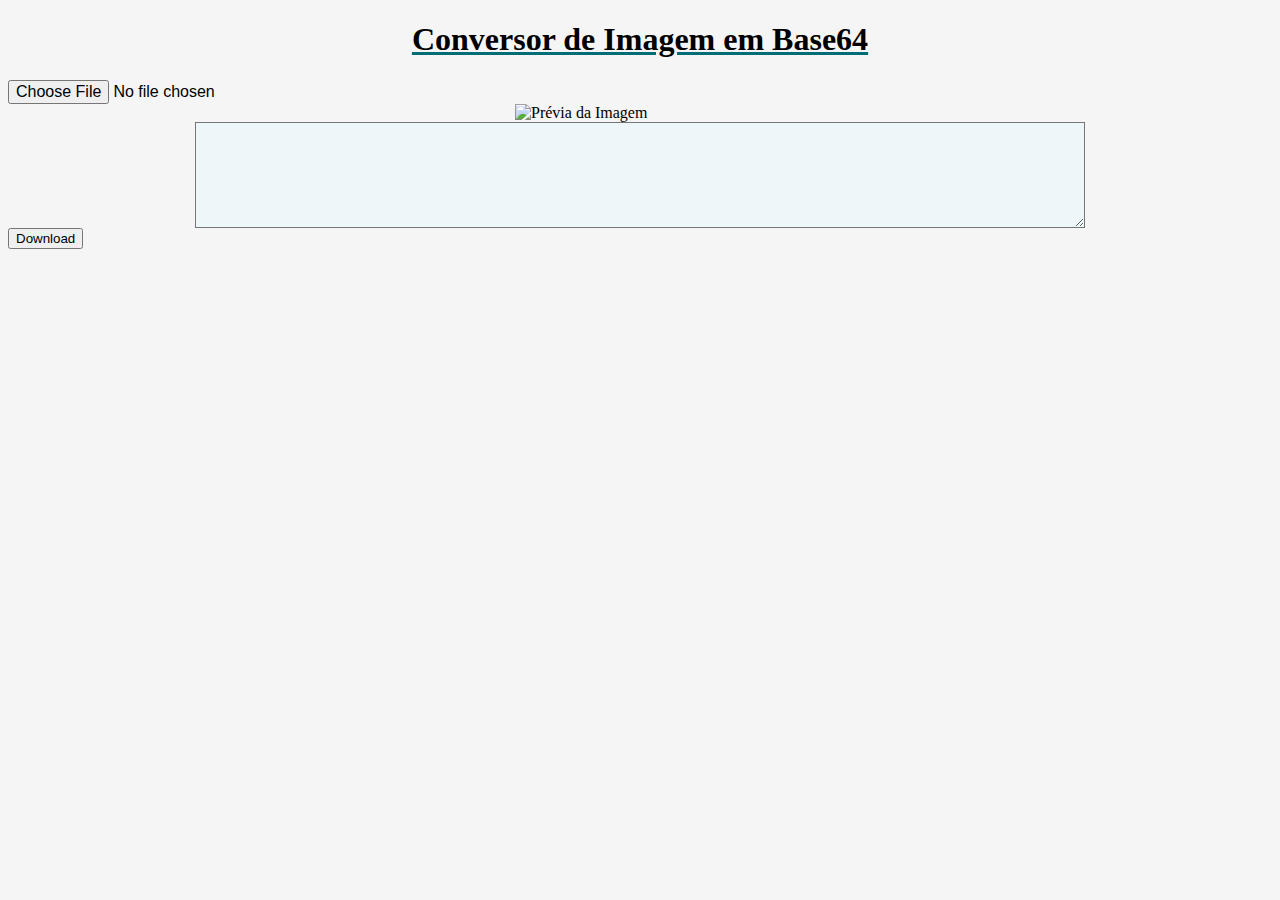
<file: base64/base.html>
<!DOCTYPE html>
<html lang="pt-BR">
<head>
    <meta charset="UTF-8">
    <meta http-equiv="X-UA-Compatible" content="IE=edge">
    <meta name="viewport" content="width=device-width, initial-scale=1.0">
    <link rel="stylesheet" href="base.css">
    <title>Base 64</title>
</head>
<body>
    <h1>Conversor de Imagem em Base64</h1>
    <input type="file" /> <br />

    <img width="250" alt="Prévia da Imagem" class="center"/>
    
    <textarea style="width: 70%;height: 100px;"></textarea>

    <button type="button">Download</button>

    <script>
      document.getElementsByTagName("input")[0].addEventListener('change', previewFile);
      document.getElementsByTagName("textarea")[0].addEventListener('input', previewText);
      document.getElementsByTagName("button")[0].addEventListener('click', downloadFile);
      
      let preview = document.querySelector('img');
      
      function previewFile(event) {
        let reader = new FileReader();
        let file = event.target.files[0];
      
        reader.readAsDataURL(file);
        reader.onloadend = () =>  {
          preview.src = reader.result;
          document.getElementsByTagName("textarea")[0].value = reader.result;
        }
      }
      
      function previewText(event) {
        let file = event.target.value.replace(/^data:image\/[a-z]+;base64,/, "");
        preview.src = `data:image/png;base64, ${file}`;
      }
      
      function downloadFile() {
        let nameFile = "Astrocal.png";
        let a = document.createElement("a");
        a.href = preview.src;
        a.download = nameFile;
        a.click();
      }</script>
  </body>
</html>
</file>
<file: base64/base.css>
h1{
    font-family: 'Merriweather', serif;
    text-decoration: #006d77 underline;
    text-align: center;
}

body{
    background-color:whitesmoke;
    font-family:'Merriweather', serif;
    font-size: medium;
}

input{
    font-size: medium;
    
}

.center{
    display: block;
    margin-left: auto;
    margin-right: auto;
}

textarea{
    background-color: #edf6f9;
    display: block;
    margin-left: auto;
    margin-right: auto;
}
</file>
